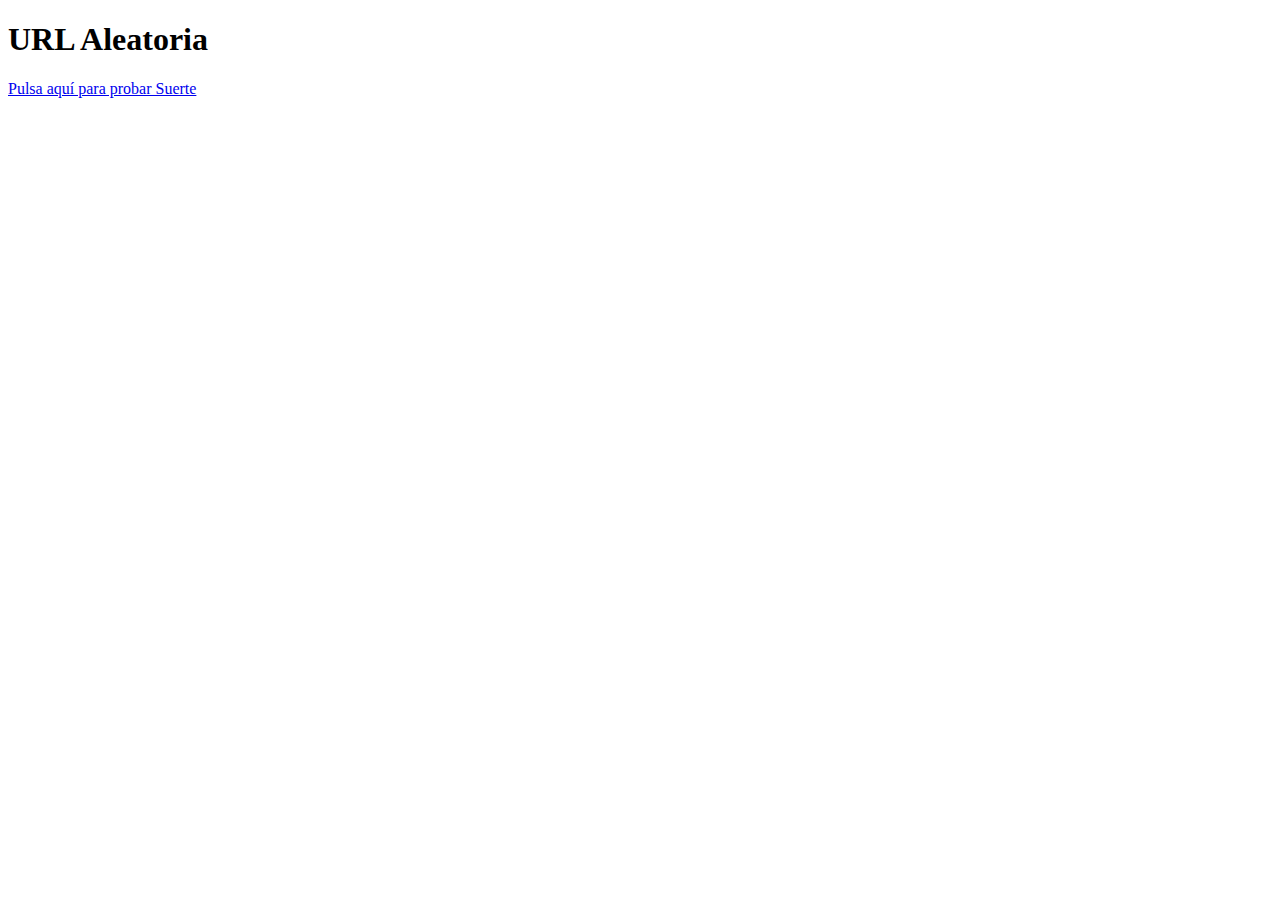
<file: taller yuely 9-09-2024/ejercicio1.html>
<!DOCTYPE html> <!-- Declara el tipo de documento como HTML5, asegurando que el navegador interprete el código HTML correctamente -->
<html lang="en"> <!-- Inicia el documento HTML especificando que el idioma principal es inglés -->
<head>
    <meta charset="UTF-8">
    <meta name="viewport" content="width=device-width, initial-scale=1.0">
    <title>Ejercicio 1</title>

    <meta name="author" content="Raul caro Pastorino"> <!-- Especifica el nombre del autor del documento HTML -->

    <script> //Etiqueta script para conectar con el JavaSCript
        
        function viajarConSuerte(){ //Se invoca una funcion y se le asigna el nombre viajarConSuerte.
            var x = Math.random() * 10; //Se define un variable y se le asigna el nombre de x, tambien se le asigna la propieda math random * 10 para que arroge un número rando engre el 1 y el 10
            
            //Condicionales logicos para que segun el numero que arroge el Math.random suceda alguna de las siguientes acciones.
            var URL;
                if(x <= 3){ // Si la variable x es menor o igual que tres el navegador sera redirigido a hotmal.
                    URL = 'https://www.hotmail.com'; // A la variable URL se le asigna el valor de link que redirecciona el navegador a hotmail
                }
                else if(x <= 6){ // Si la variable x es menor o igual que seis el navegador sera redirigido a hotmal.
                    URL = 'https://www.gmail.com'; // A la variable URL se le asigna el valor de link que redirecciona el navegador a gmail.
                }else{
                    URL = 'https://www.yahoo.com'; //Si el valor obtenido es diferente de 3 o 6 el navegador se redirecciona a yahoo
                }
            location.assign(URL); // Redirige el navegador a la URL especificada en la variable URL
        }

    </script>
</head>
<body>
    <h1 id="titulo1">URL Aleatoria</h1>  <!--Se define un titulo con el tamaño h1 -->

     <!-- Enlace que llama a la función viajarConSuerte() cuando se hace clic en él -->
     <a href="javascript:viajarConSuerte();" title="Viajando con suerte">
        Pulsa aquí para probar Suerte
    </a>
    
</body>
</html>
</file>
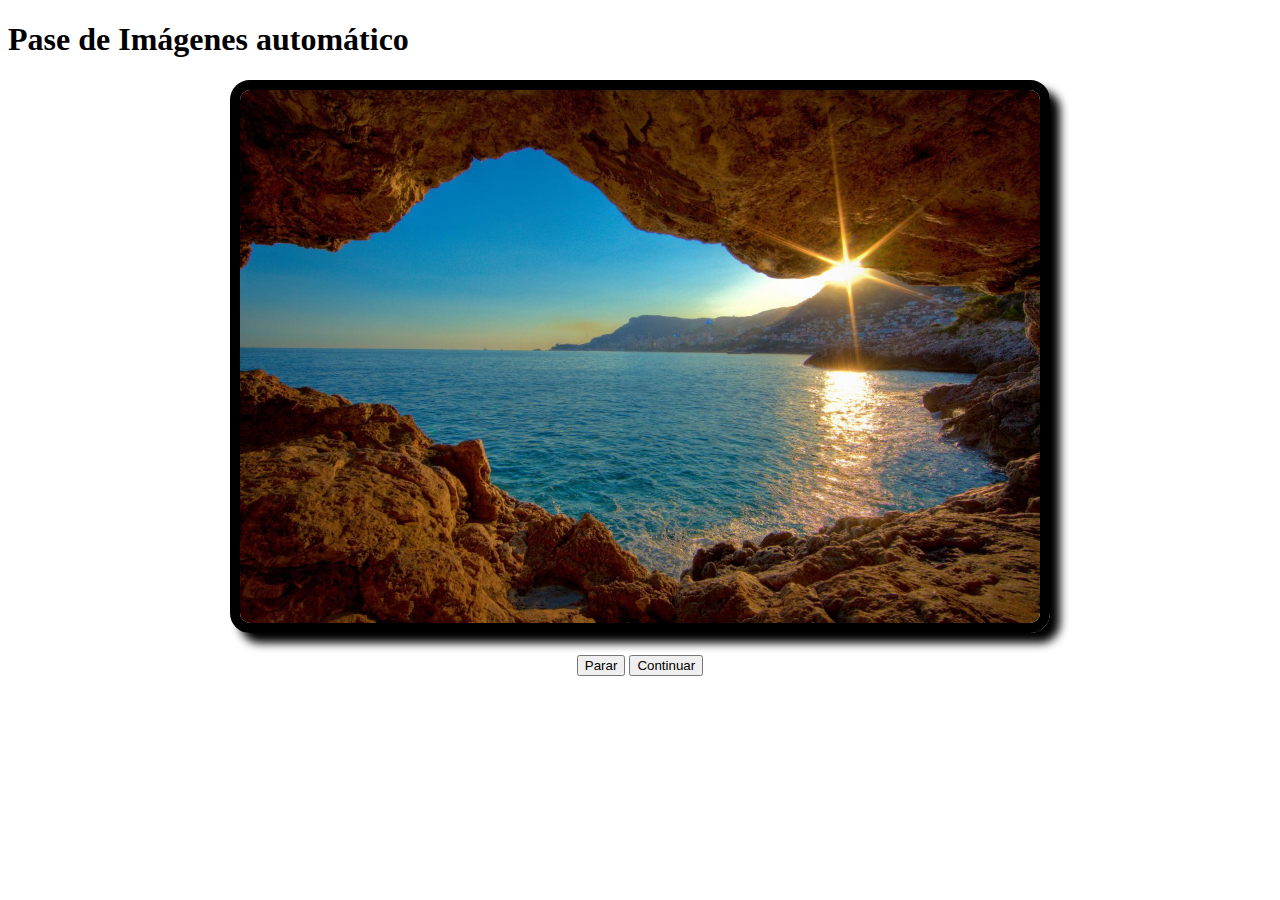
<file: taller yuely 9-09-2024/ejercicio2.html>
<!DOCTYPE html> <!-- Declara el tipo de documento como HTML5, asegurando que el navegador interprete el código HTML correctamente -->
<html lang="en"> <!-- Inicia el documento HTML especificando que el idioma principal es inglés -->
<head>
    <meta charset="UTF-8"> <!-- Define la codificación de caracteres del documento como UTF-8, que soporta una amplia gama de caracteres internacionales -->
    <meta name="viewport" content="width=device-width, initial-scale=1.0"> <!-- Configura el viewport para que el contenido se ajuste al ancho del dispositivo y tenga un nivel de zoom inicial de 1.0 en dispositivos móviles -->
    <link rel="stylesheet" href="css/style-ejercicio2.css"> <!-- Enlaza una hoja de estilo externa para aplicar estilos CSS al documento HTML. El archivo CSS está en la carpeta 'css' y se llama 'style-ejercicio2.css' -->
    <title>Ejercicio 2</title> <!-- Define el título de la página que aparece en la pestaña del navegador -->
</head>
<body onload="iniciar();"> <!-- Llama a la función JavaScript 'iniciar()' cuando se carga la página -->

    <h1 id="titulo1">Pase de Imágenes automático</h1> <!-- Encabezado principal de la página con el texto "Pase de Imágenes automático", identificado por el ID 'titulo1' -->

    <div id="cajaSlide"> <!-- Contenedor para la imagen y los controles de usuario, identificado por el ID 'cajaSlide' -->
        <img id="imgSlide" src="./images/img1.jpg" title="Imagen" alt="Imagen" onclick="rotarImagenes();"> <!-- Imagen que se mostrará en el pase de imágenes. Tiene el ID 'imgSlide', y se le asigna un archivo de imagen ubicado en la carpeta 'images'. Cuando se hace clic en la imagen, se llama a la función JavaScript 'rotarImagenes()' -->
        
        <br/><br> <!-- Salto de línea para agregar espacio adicional entre la imagen y el formulario de controles -->

        <form> <!-- Contenedor para los controles de usuario -->
            <input type="button" value="Parar" onclick="clearInterval(temporizador);"> <!-- Botón para detener el pase automático de imágenes. Llama a 'clearInterval(temporizador)' para detener el temporizador que controla el pase automático -->
            
            <input type="button" value="Continuar" onclick="iniciar();"> <!-- Botón para reanudar el pase automático de imágenes. Llama a la función JavaScript 'iniciar()' para reiniciar el temporizador -->
        </form>
    </div>
    <script src="js/main-ejercicio2.js"></script> <!-- Enlaza un archivo JavaScript externo para aplicar funcionalidades interactivas. El archivo JavaScript está en la carpeta 'js' y se llama 'main-ejercicio2.js' -->
</body>
</html>
</file>
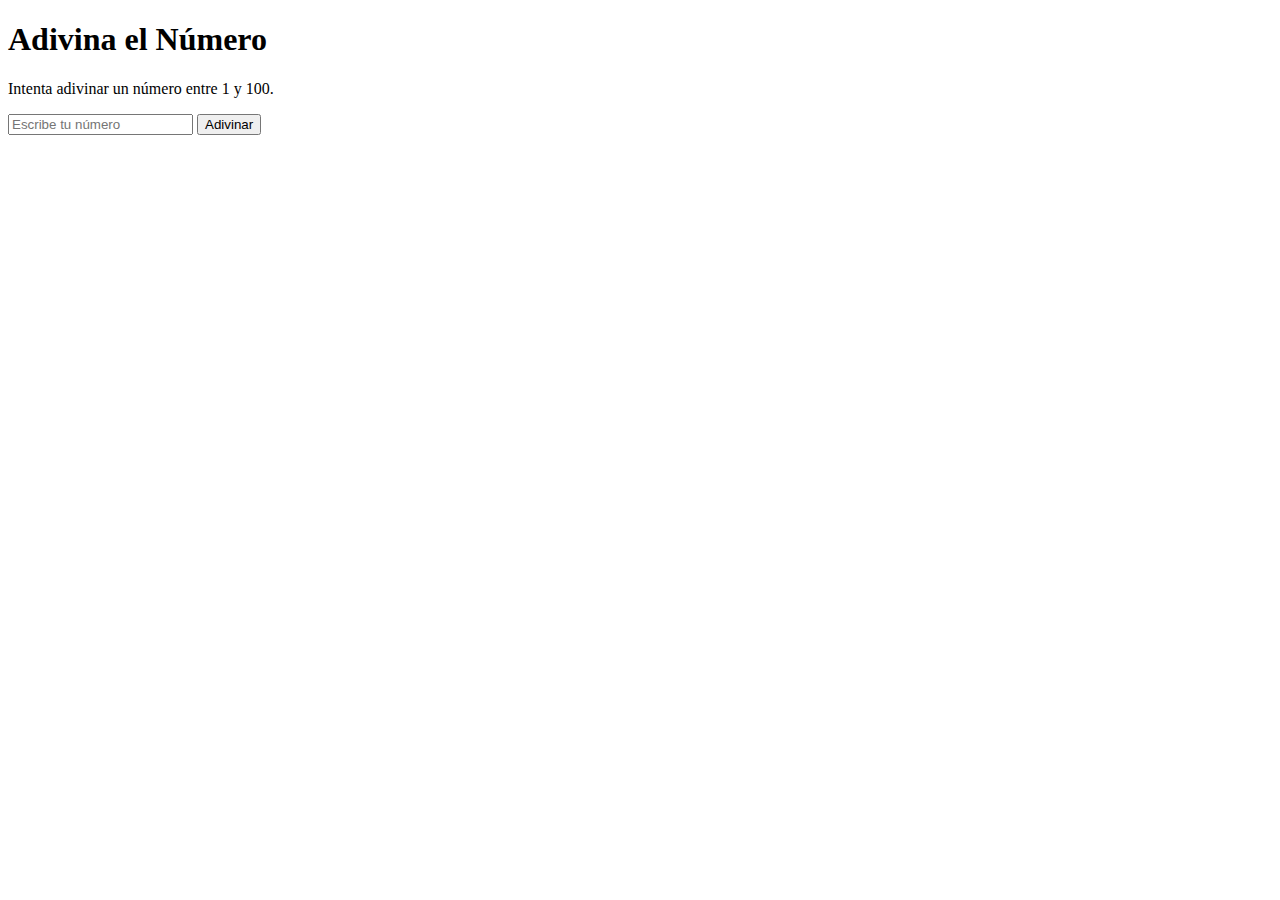
<file: taller yuely 9-09-2024/ejercicio3.html>
<!DOCTYPE html> <!-- Declara el tipo de documento como HTML5, asegurando que el navegador interprete el código HTML correctamente -->
<html lang="en"> <!-- Inicia el documento HTML especificando que el idioma principal es inglés -->
<head>
    <meta charset="UTF-8"> <!-- Define la codificación de caracteres del documento como UTF-8, que soporta una amplia gama de caracteres internacionales -->
    <meta name="viewport" content="width=device-width, initial-scale=1.0"> <!-- Configura el viewport para que el contenido se ajuste al ancho del dispositivo y tenga un nivel de zoom inicial de 1.0 en dispositivos móviles -->
    <title>ejercicio 3</title> <!-- Define el título de la página que aparece en la pestaña del navegador -->
</head>
<body>
    <h1>Adivina el Número</h1> <!-- Encabezado principal de la página con el texto "Adivina el Número" -->

    <p>Intenta adivinar un número entre 1 y 100.</p> <!-- Texto descriptivo que instruye al usuario a adivinar un número en un rango específico -->

    <input type="number" id="numero" placeholder="Escribe tu número"> <!-- Campo de entrada para que el usuario ingrese un número. El atributo 'type="number"' asegura que solo se puedan ingresar números. El 'placeholder' proporciona un texto de ejemplo dentro del campo de entrada -->
    
    <button onclick="adivinar()">Adivinar</button> <!-- Botón que llama a la función JavaScript 'adivinar()' cuando se hace clic. Esta función es responsable de procesar la entrada del usuario y determinar si la adivinanza es correcta -->

    <p id="resultado"></p> <!-- Elemento de párrafo con el ID 'resultado' donde se mostrará el resultado del intento de adivinanza (por ejemplo, si el número adivinado es correcto o incorrecto) -->

    <script src="js/main-ejercicio3.js"></script> <!-- Enlaza un archivo JavaScript externo que contiene la lógica para la funcionalidad de adivinar el número. El archivo está en la carpeta 'js' y se llama 'main-ejercicio3.js' -->
</body>
</html>
</file>
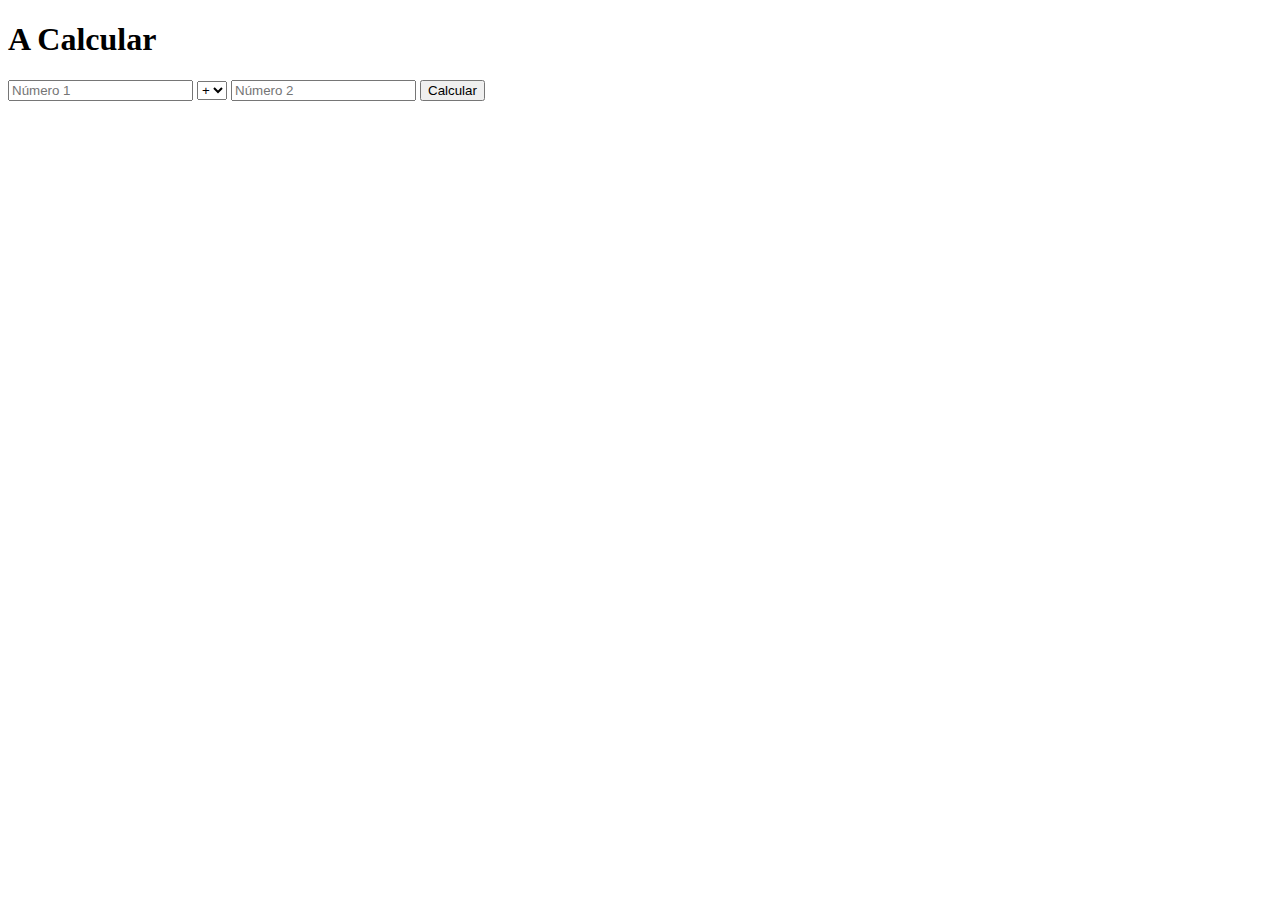
<file: taller yuely 9-09-2024/ejercicio4.html>
<!DOCTYPE html> <!-- Declara el tipo de documento como HTML5, asegurando que el navegador interprete el código HTML correctamente -->
<html lang="en"> <!-- Inicia el documento HTML especificando que el idioma principal es inglés -->
<head>
    <meta charset="UTF-8"> <!-- Define la codificación de caracteres del documento como UTF-8, que soporta una amplia gama de caracteres internacionales -->
    <meta name="viewport" content="width=device-width, initial-scale=1.0"> <!-- Configura el viewport para que el contenido se ajuste al ancho del dispositivo y tenga un nivel de zoom inicial de 1.0 en dispositivos móviles -->
    <title>Ejercicio 4</title> <!-- Define el título de la página que aparece en la pestaña del navegador -->
</head>
<body>
    <h1>A Calcular</h1> <!-- Encabezado principal de la página con el texto "A Calcular", indicando que la página está relacionada con cálculos -->

    <input type="number" id="num1" placeholder="Número 1"> <!-- Campo de entrada para el primer número. El atributo 'type="number"' asegura que solo se puedan ingresar números. El 'placeholder' proporciona un texto de ejemplo dentro del campo de entrada -->

    <select id="operacion"> <!-- Menú desplegable para seleccionar la operación matemática -->
        <option value="+">+</option> <!-- Opción para sumar -->
        <option value="-">-</option> <!-- Opción para restar -->
        <option value="*">*</option> <!-- Opción para multiplicar -->
        <option value="/">/</option> <!-- Opción para dividir -->
    </select>

    <input type="number" id="num2" placeholder="Número 2"> <!-- Campo de entrada para el segundo número. Similar al primer campo, permite ingresar números y muestra un texto de ejemplo -->

    <button onclick="calcular()">Calcular</button> <!-- Botón que llama a la función JavaScript 'calcular()' cuando se hace clic. Esta función realizará el cálculo basado en los números y la operación seleccionada -->

    <p id="resultado"></p> <!-- Elemento de párrafo con el ID 'resultado' donde se mostrará el resultado del cálculo realizado por la función 'calcular()' -->

    <script src="js/main-ejercicio4.js"></script> <!-- Enlaza un archivo JavaScript externo que contiene la lógica para realizar los cálculos. El archivo está en la carpeta 'js' y se llama 'main-ejercicio4.js' -->
</body>
</html>
</file>
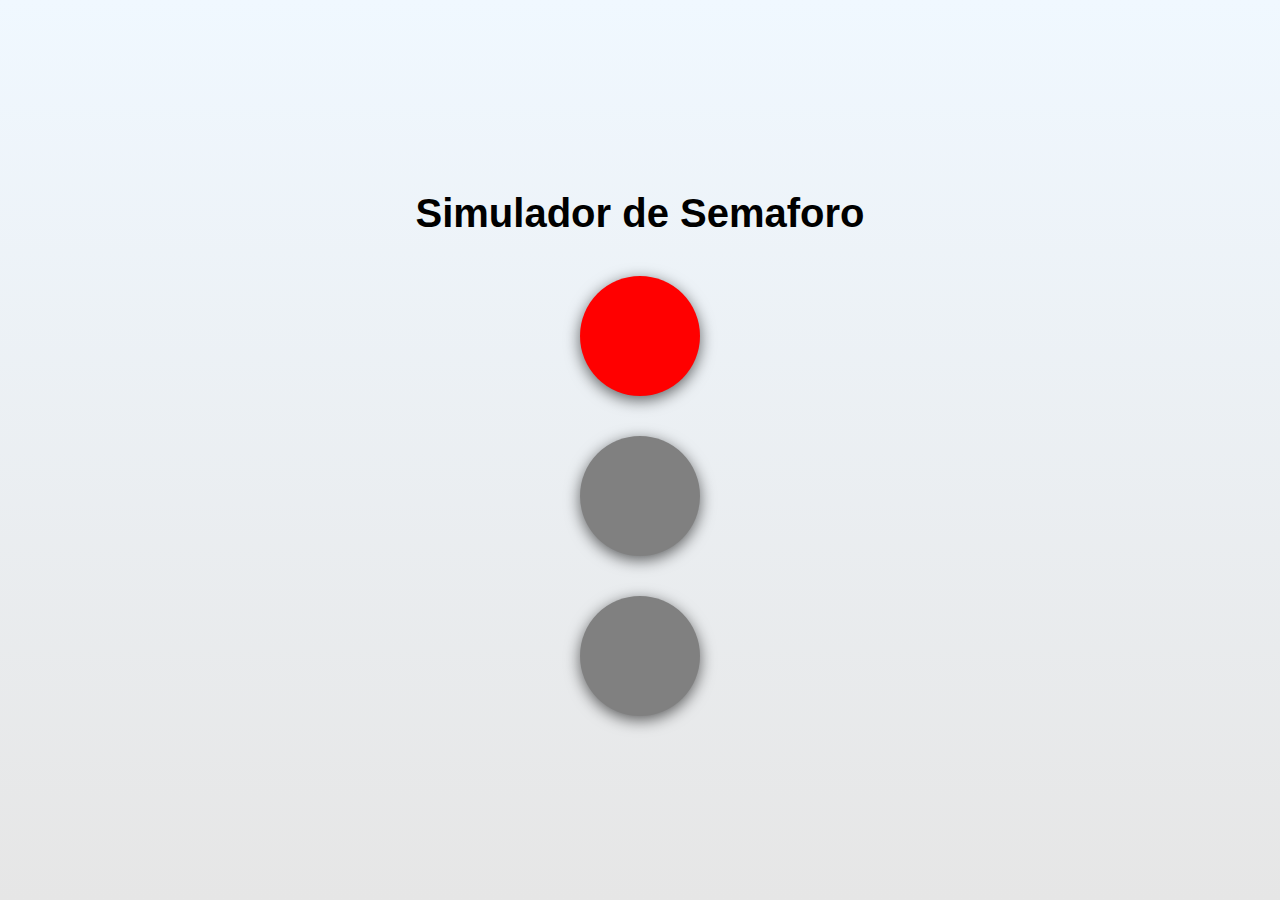
<file: taller yuely 9-09-2024/ejercicio5.html>
<!DOCTYPE html> <!-- Declara el tipo de documento como HTML5, asegurando que el navegador interprete el código HTML correctamente -->
<html lang="en"> <!-- Inicia el documento HTML especificando que el idioma principal es inglés -->
<head>
    <meta charset="UTF-8"> <!-- Define la codificación de caracteres del documento como UTF-8, que soporta una amplia gama de caracteres internacionales -->
    <meta name="viewport" content="width=device-width, initial-scale=1.0"> <!-- Configura el viewport para que el contenido se ajuste al ancho del dispositivo y tenga un nivel de zoom inicial de 1.0 en dispositivos móviles -->
    <link rel="stylesheet" href="css/style-ejercicio5.css"> <!-- Enlaza una hoja de estilo externa para aplicar estilos CSS al documento HTML. El archivo CSS está en la carpeta 'css' y se llama 'style-ejercicio5.css' -->
    <title>Ejercicio 5</title> <!-- Define el título de la página que aparece en la pestaña del navegador -->
</head>
<body onload="iniciarSemaforo()"> <!-- Llama a la función JavaScript 'iniciarSemaforo()' cuando la página se carga, lo que probablemente inicia la simulación del semáforo -->

    <h1>Simulador de Semaforo</h1> <!-- Encabezado principal de la página con el texto "Simulador de Semáforo", indicando que la página está relacionada con una simulación de semáforo -->

    <div id="rojo" class="circulo"></div> <!-- Div para representar la luz roja del semáforo. Utiliza el ID 'rojo' y la clase 'circulo' para aplicar estilos -->
    <div id="amarillo" class="circulo"></div> <!-- Div para representar la luz amarilla del semáforo. Utiliza el ID 'amarillo' y la clase 'circulo' para aplicar estilos -->
    <div id="verde" class="circulo"></div> <!-- Div para representar la luz verde del semáforo. Utiliza el ID 'verde' y la clase 'circulo' para aplicar estilos -->

    <script src="js/main-ejercicio5.js"></script> <!-- Enlaza un archivo JavaScript externo que contiene la lógica para la simulación del semáforo. El archivo está en la carpeta 'js' y se llama 'main-ejercicio5.js' -->
</body>
</html>
</file>
<file: taller yuely 9-09-2024/css/style-ejercicio2.css>
#cajaSlide {
    display: block; /* Establece que el elemento con ID 'cajaSlide' se comporta como un bloque, ocupando toda la anchura disponible y comenzando en una nueva línea. */
    margin: 0; /* Elimina cualquier margen alrededor del elemento con ID 'cajaSlide'. */
    width: 100%; /* Establece que el ancho del elemento con ID 'cajaSlide' debe ocupar el 100% del ancho del contenedor padre. */
    text-align: center; /* Centra el contenido del elemento con ID 'cajaSlide', incluyendo el contenido de los elementos secundarios como las imágenes. */
}

#cajaSlide img {
    max-width: 800px; /* Establece el ancho máximo de las imágenes dentro del elemento con ID 'cajaSlide' a 800 píxeles. Las imágenes no se expandirán más allá de este tamaño. */
    border: 10px solid black; /* Aplica un borde sólido de 10 píxeles de grosor y color negro alrededor de las imágenes. */
    border-radius: 20px; /* Redondea las esquinas del borde de las imágenes con un radio de 20 píxeles, dando un efecto de bordes redondeados. */
    box-shadow: 10px 10px 10px black; /* Añade una sombra de caja de 10 píxeles de desplazamiento horizontal, 10 píxeles de desplazamiento vertical y 10 píxeles de difuminado, con color negro. Esto crea un efecto de profundidad y destaca la imagen del fondo. */
    cursor: pointer; /* Cambia el cursor a una mano al pasar sobre las imágenes, indicando que son clicables. */
}
</file>
<file: taller yuely 9-09-2024/css/style-ejercicio5.css>
body {
    display: flex; /* Utiliza el modelo de caja flexible para el contenedor principal del cuerpo del documento. */
    flex-direction: column; /* Establece la dirección de los elementos secundarios en una columna, de arriba hacia abajo. */
    align-items: center; /* Alinea los elementos secundarios horizontalmente en el centro del contenedor. */
    justify-content: center; /* Alinea los elementos secundarios verticalmente en el centro del contenedor. */
    height: 100vh; /* Establece la altura del cuerpo del documento al 100% de la altura de la ventana gráfica (viewport). */
    margin: 0; /* Elimina cualquier margen predeterminado alrededor del cuerpo del documento. */
    font-family: 'Arial', sans-serif; /* Define la fuente principal para el cuerpo del documento como 'Arial', con una fuente sans-serif alternativa en caso de que 'Arial' no esté disponible. */
    color: white; /* Establece el color del texto en blanco. */
    text-align: center; /* Centra el texto dentro del cuerpo del documento. */
    background: linear-gradient(to bottom, #f0f8ff, #e6e6e6); /* Aplica un degradado lineal de arriba hacia abajo que va de un azul muy claro (#f0f8ff) a un gris claro (#e6e6e6) como fondo del cuerpo del documento. */
}

h1 {
    color: black; /* Establece el color del texto del título (h1) en negro. */
    font-weight: bold; /* Aplica un grosor de fuente negrita al título. */
    font-size: 2.5em; /* Establece el tamaño de la fuente del título en 2.5 veces el tamaño de la fuente del elemento contenedor, haciendo que el título sea grande y prominente. */
    margin-bottom: 20px; /* Añade un espacio de 20 píxeles en la parte inferior del título, separándolo de los elementos siguientes. */
    text-shadow: 2px 2px 4px rgba(0, 0, 0, 0.5), rgba(255, 255, 255, 0.3); /* Aplica una sombra al texto del título. La primera sombra es de 2 píxeles de desplazamiento horizontal y vertical, con un difuminado de 4 píxeles y color negro semitransparente (0.5). La segunda sombra es de color blanco semitransparente (0.3), añadiendo un efecto de resplandor suave alrededor del texto. */
}

.circulo {
    width: 120px; /* Establece el ancho del elemento con la clase 'circulo' en 120 píxeles. */
    height: 120px; /* Establece la altura del elemento con la clase 'circulo' en 120 píxeles. */
    border-radius: 50%; /* Hace que el elemento tenga bordes redondeados completamente circulares. */
    background-color: grey; /* Establece el color de fondo del elemento en gris. */
    margin: 20px; /* Añade un espacio de 20 píxeles alrededor del elemento, separándolo de otros elementos. */
    box-shadow: 0 4px 15px rgba(0, 0, 0, 0.6); /* Aplica una sombra de caja con desplazamiento de 0 píxeles horizontal, 4 píxeles vertical, un difuminado de 15 píxeles y color negro semitransparente (0.6). Esto da un efecto de profundidad al elemento. */
    transition: background-color 0.5s, transform 0.5s; /* Define una transición suave de 0.5 segundos para los cambios en el color de fondo y la transformación (como el escalado) del elemento. */
}

.circulo:hover {
    transform: scale(1.1); /* Aumenta el tamaño del elemento en un 10% cuando el ratón pasa sobre él, creando un efecto de ampliación. */
    box-shadow: 0 6px 20px rgba(0, 0, 0, 0.8); /* Aumenta la sombra de caja del elemento a 6 píxeles de desplazamiento vertical, 20 píxeles de difuminado y color negro más oscuro (0.8) cuando el ratón pasa sobre él. Esto refuerza el efecto de profundidad y destaca el elemento. */
}
</file>
